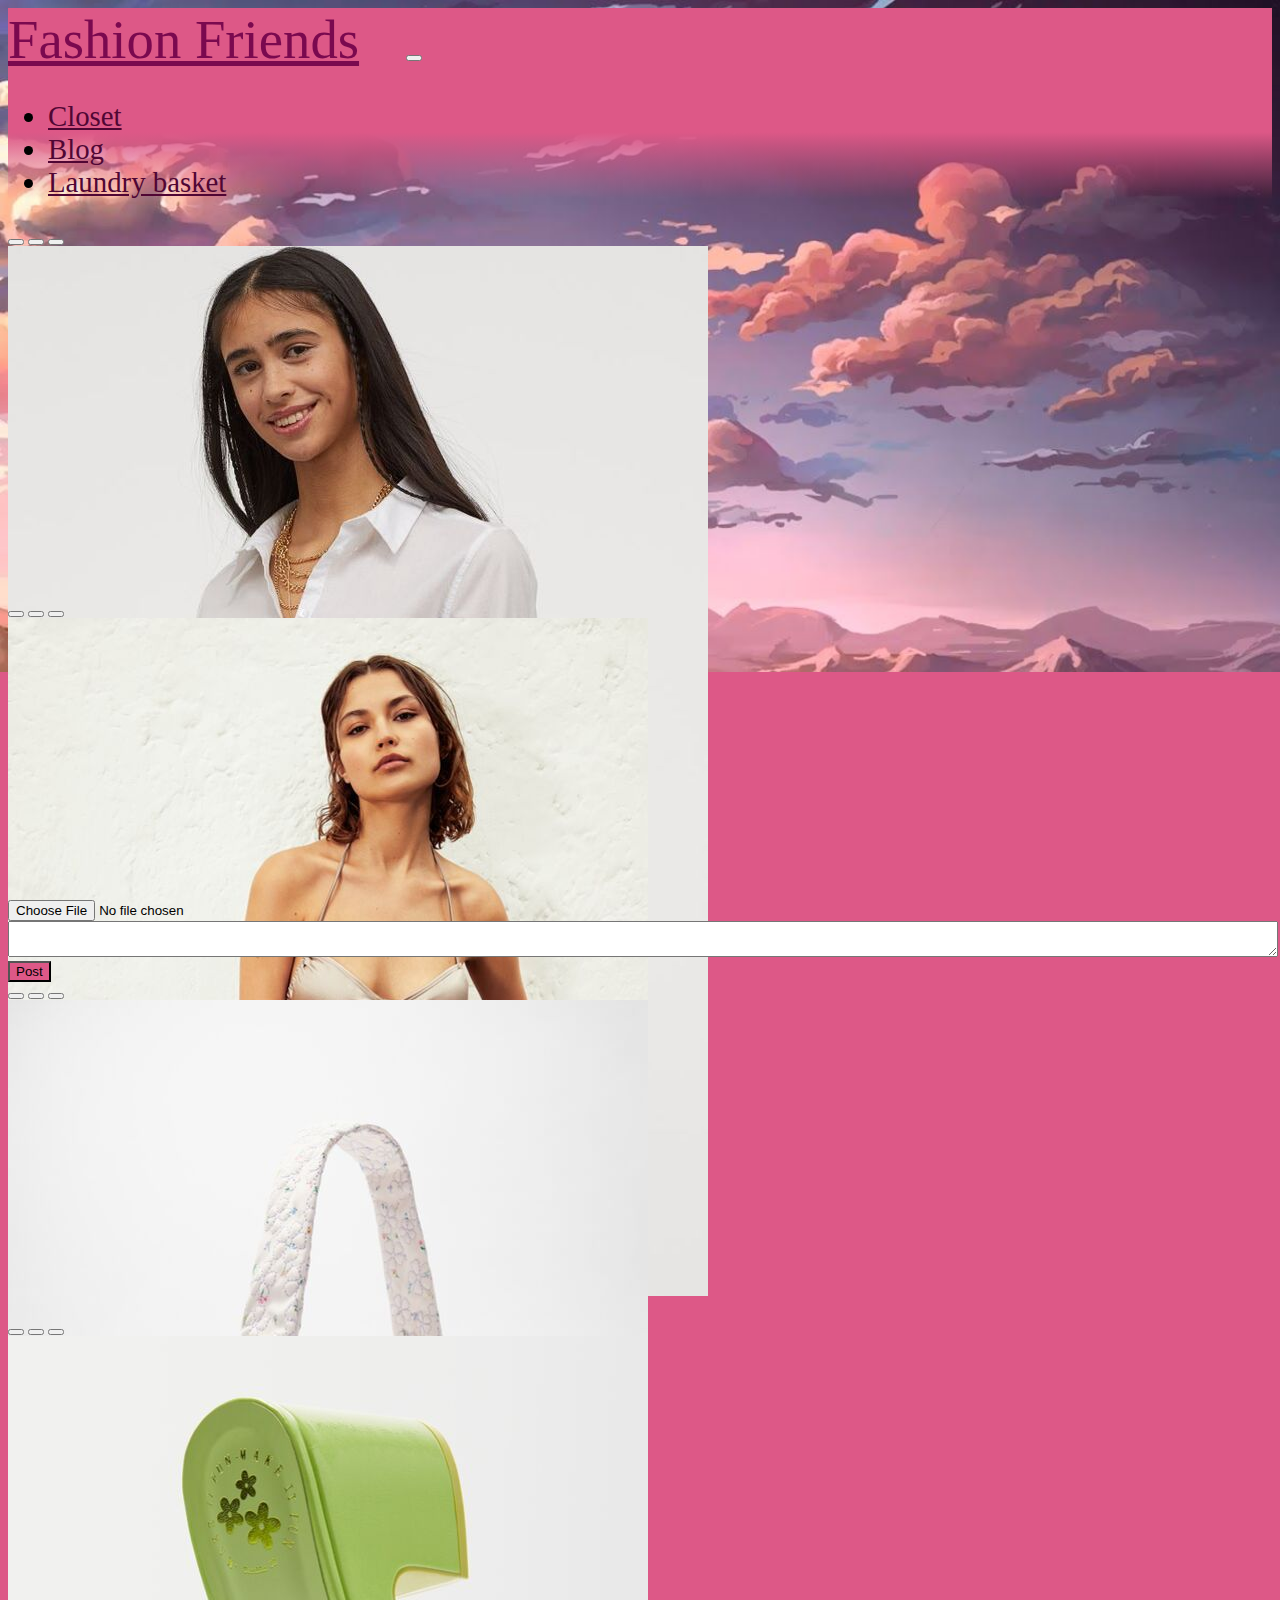
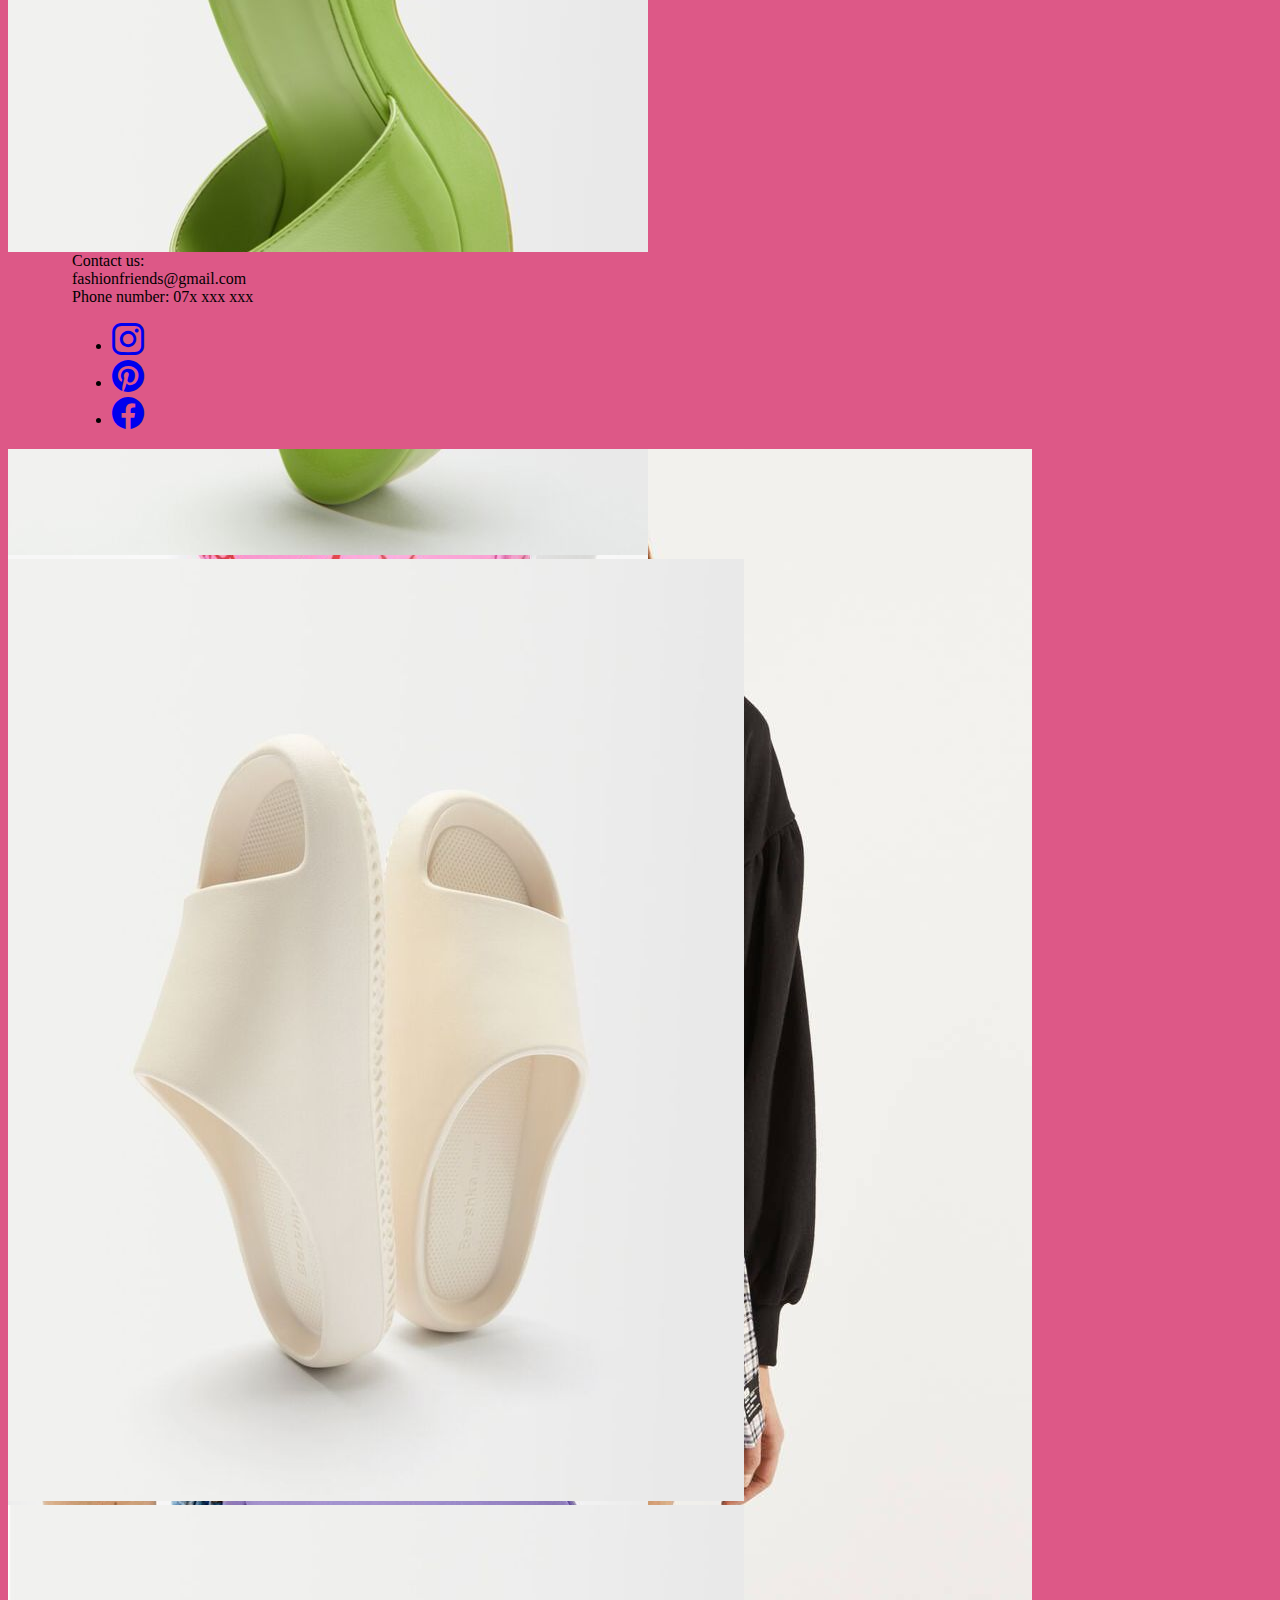
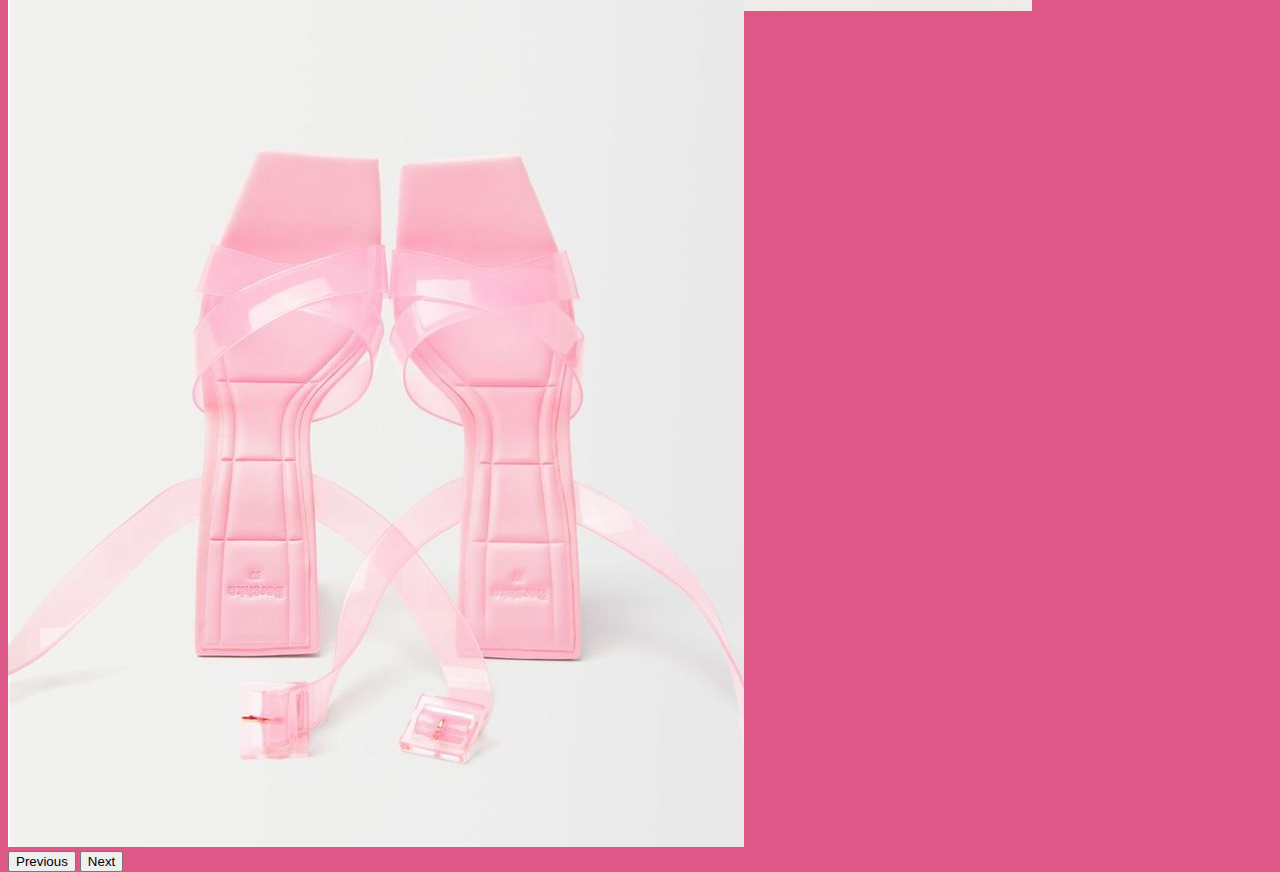
<file: Blog.html>
<!DOCTYPE html>
<html lang="en">

<head>
  <meta charset="UTF-8">
  <meta http-equiv="X-UA-Compatible" content="IE=edge">
  <meta name="viewport" content="width=device-width, initial-scale=1.0">

  <title>Document</title>

  <link href="https://cdn.jsdelivr.net/npm/bootstrap@5.3.0-alpha1/dist/css/bootstrap.min.css" rel="stylesheet"
    integrity="sha384-GLhlTQ8iRABdZLl6O3oVMWSktQOp6b7In1Zl3/Jr59b6EGGoI1aFkw7cmDA6j6gD" crossorigin="anonymous">
  <link href="blog.css" rel="stylesheet">

  <link rel="stylesheet" href="https://cdn.jsdelivr.net/npm/bootstrap-icons@1.10.3/font/bootstrap-icons.css">
  </script>
</head>

<body class="disable-select">
  <nav class="navbar navbar-expand-lg" style="background: rgb(160,5,175);
    background: linear-gradient(180deg, rgb(221, 88, 135) 65%, rgba(0,212,255,0) 100%); font-size: 180%;">
    <div class="container-fluid">
      <a class="navbar-brand" href="#" style="font-size: 190%; padding-right: 40px; color:  rgb(122, 9, 79); font-family: fantasy, cursive;">Fashion Friends</a>
      <button class="navbar-toggler" type="button" data-bs-toggle="collapse" data-bs-target="#navbarTogglerDemo02"
        aria-controls="navbarTogglerDemo02" aria-expanded="false" aria-label="Toggle navigation">
        <span class="navbar-toggler-icon"></span>
      </button>
      <div class="collapse navbar-collapse" id="navbarTogglerDemo02">
        <ul class="navbar-nav me-auto mb-2 mb-lg-0">
          <li class="nav-item">
            <a class="nav-link active" aria-current="page" href="index.html"
              style="padding-right: 30px; color: rgb(80, 6, 52);">Closet</a>
          </li>

          <li class="nav-item">
            <a class="nav-link" href="Blog.html" style=" color: rgb(80, 6, 52); padding-right: 30px;">Blog</a>
          </li>
          <li class="nav-item">
            <a class="nav-link" href="LaundryBasket.html" style=" color: rgb(80, 6, 52)">Laundry basket</a>
          </li>
        </ul>
      </div>
    </div>
  </nav>
  <div class="container text-center">
    <div class="row align-items-start">
      <div class="col-1">
      </div>
      <div class="col-2">
        <div id="carouselExampleIndicators" class="carousel slide" style="height: 300px; width: 250px;">
          <div class="carousel-indicators">
            <button type="button" data-bs-target="#carouselExampleIndicators" data-bs-slide-to="0" class="active"
              aria-current="true" aria-label="Slide 1"></button>
            <button type="button" data-bs-target="#carouselExampleIndicators" data-bs-slide-to="1"
              aria-label="Slide 2"></button>
            <button type="button" data-bs-target="#carouselExampleIndicators" data-bs-slide-to="2"
              aria-label="Slide 3"></button>
          </div>
          <div class="carousel-inner">
            <div class="carousel-item active">
              <img src="images/BERSH.jpg" class="d-block w-100" alt="...">
            </div>
            <div class="carousel-item">
              <img src="images/BERSH2.jpg" class="d-block w-100" alt="...">
            </div>
            <div class="carousel-item">
              <img src="images/BERSH3.jpg" class="d-block w-100" alt="...">
            </div>
          </div>
          <button class="carousel-control-prev" type="button" data-bs-target="#carouselExampleIndicators"
            data-bs-slide="prev">
            <span class="carousel-control-prev-icon" aria-hidden="true"></span>
            <span class="visually-hidden">Previous</span>
          </button>
          <button class="carousel-control-next" type="button" data-bs-target="#carouselExampleIndicators"
            data-bs-slide="next">
            <span class="carousel-control-next-icon" aria-hidden="true"></span>
            <span class="visually-hidden">Next</span>
          </button>
        </div>
        <br>
        <br> <br> <br>

        <div id="carouselExampleIndicators1" class="carousel slide" style="height: 300px; width: 250px;">
          <div class="carousel-indicators">
            <button type="button" data-bs-target="#carouselExampleIndicators1" data-bs-slide-to="0" class="active"
              aria-current="true" aria-label="Slide 1"></button>
            <button type="button" data-bs-target="#carouselExampleIndicators1" data-bs-slide-to="1"
              aria-label="Slide 2"></button>
            <button type="button" data-bs-target="#carouselExampleIndicators1" data-bs-slide-to="2"
              aria-label="Slide 3"></button>
          </div>
          <div class="carousel-inner">
            <div class="carousel-item active">
              <img src="images/Satin bikini.jpg" class="d-block w-100" alt="...">
            </div>
            <div class="carousel-item">
              <img src="images/Ribbed swimsuit.jpg" class="d-block w-100" alt="...">
            </div>
            <div class="carousel-item">
              <img src="images/Crossover halter.jpg" class="d-block w-100" alt="...">
            </div>
          </div>
          <button class="carousel-control-prev" type="button" data-bs-target="#carouselExampleIndicators1"
            data-bs-slide="prev">
            <span class="carousel-control-prev-icon" aria-hidden="true"></span>
            <span class="visually-hidden">Previous</span>
          </button>
          <button class="carousel-control-next" type="button" data-bs-target="#carouselExampleIndicators1"
            data-bs-slide="next">
            <span class="carousel-control-next-icon" aria-hidden="true"></span>
            <span class="visually-hidden">Next</span>
          </button>
        </div>
      </div>
      <div class="col-1"></div>
      
        <div class="col-4">
          <form>
            <input class="form-control" type="file" id="formFile">
            <textarea class="form-control" style="width: 100%;" id="exampleTextarea" style="background-color: rgb(225, 126, 161) ">
            </textarea>

            <button type= "submit"
            class="btn btn-primary" style="background-color:  rgb(221, 88, 135);">Post</button>

          </form></div>
     
      <div class="col-1"></div>
      <div class="col-2">
        <div id="carouselExampleIndicators2" class="carousel slide" style="height: 300px; width: 250px;">
          <div class="carousel-indicators">
            <button type="button" data-bs-target="#carouselExampleIndicators2" data-bs-slide-to="0" class="active"
              aria-current="true" aria-label="Slide 1"></button>
            <button type="button" data-bs-target="#carouselExampleIndicators2" data-bs-slide-to="1"
              aria-label="Slide 2"></button>
            <button type="button" data-bs-target="#carouselExampleIndicators2" data-bs-slide-to="2"
              aria-label="Slide 3"></button>
          </div>
          <div class="carousel-inner">
            <div class="carousel-item active">
              <img src="images/Floral quilted bag.jpg" class="d-block w-100" alt="...">
            </div>
            <div class="carousel-item">
              <img src="images/Printed bag.jpg" class="d-block w-100" alt="...">
            </div>
            <div class="carousel-item">
              <img src="images/Purple detail bag.jpg" class="d-block w-100" alt="...">
            </div>
          </div>
          <button class="carousel-control-prev" type="button" data-bs-target="#carouselExampleIndicators2"
            data-bs-slide="prev">
            <span class="carousel-control-prev-icon" aria-hidden="true"></span>
            <span class="visually-hidden">Previous</span>
          </button>
          <button class="carousel-control-next" type="button" data-bs-target="#carouselExampleIndicators2"
            data-bs-slide="next">
            <span class="carousel-control-next-icon" aria-hidden="true"></span>
            <span class="visually-hidden">Next</span>
          </button>
        </div>
        <br><br>
        <div id="carouselExampleIndicators3" class="carousel slide" style="height: 300px; width: 250px;">
          <div class="carousel-indicators">
            <button type="button" data-bs-target="#carouselExampleIndicators3" data-bs-slide-to="0" class="active"
              aria-current="true" aria-label="Slide 1"></button>
            <button type="button" data-bs-target="#carouselExampleIndicators3" data-bs-slide-to="1"
              aria-label="Slide 2"></button>
            <button type="button" data-bs-target="#carouselExampleIndicators3" data-bs-slide-to="2"
              aria-label="Slide 3"></button>
          </div>
          <div class="carousel-inner">
            <div class="carousel-item active">
              <img src="images/High-heel platform sandals.jpg" class="d-block w-100" alt="...">
            </div>
            <div class="carousel-item">
              <img src="images/Textured flat sandals.jpg" class="d-block w-100" alt="...">
            </div>
            <div class="carousel-item">
              <img src="images/Vinyl sandals with methacrylate heels.jpg" class="d-block w-100" alt="...">
            </div>
          </div>
          <button class="carousel-control-prev" type="button" data-bs-target="#carouselExampleIndicators3"
            data-bs-slide="prev">
            <span class="carousel-control-prev-icon" aria-hidden="true"></span>
            <span class="visually-hidden">Previous</span>
          </button>
          <button class="carousel-control-next" type="button" data-bs-target="#carouselExampleIndicators3"
            data-bs-slide="next">
            <span class="carousel-control-next-icon" aria-hidden="true"></span>
            <span class="visually-hidden">Next</span>
          </button>
        </div>
      </div>
    </div>
    
  </div>



  <script src="https://cdn.jsdelivr.net/npm/@popperjs/core@2.11.6/dist/umd/popper.min.js"
    integrity="sha384-oBqDVmMz9ATKxIep9tiCxS/Z9fNfEXiDAYTujMAeBAsjFuCZSmKbSSUnQlmh/jp3"
    crossorigin="anonymous"></script>
  <script src="https://cdn.jsdelivr.net/npm/bootstrap@5.3.0-alpha1/dist/js/bootstrap.min.js"
    integrity="sha384-mQ93GR66B00ZXjt0YO5KlohRA5SY2XofN4zfuZxLkoj1gXtW8ANNCe9d5Y3eG5eD"
    crossorigin="anonymous"></script>
</body>

<br><br><br><br><br><br><br><br><br><br><br><br><br>
<div style="background-color: rgb(221, 88, 135); position: absolute;width: 100%; padding-inline: 5%;">
  <footer class="d-flex flex-wrap justify-content-between align-items-center py-3 my-4 ">
    <div class="col-md-4 d-flex align-items-center">
      <span class="mb-3 mb-md-0 text-body-secondary">Contact us:<br> fashionfriends@gmail.com<br> Phone number: 07x xxx
        xxx</span>

    </div>

    <ul class="nav col-md-4 justify-content-end list-unstyled d-flex">
      <li class="ms-3"><a class="text-body-secondary" href="#"><i style="font-size: xx-large;"
            class="bi bi-instagram"></i></a></li>
      <li class="ms-3"><a class="text-body-secondary" href="#"><i style="font-size: xx-large;"
            class="bi bi-pinterest"></i></a></li>
      <li class="ms-3"><a class="text-body-secondary" href="#"><i style="font-size: xx-large;"
            class="bi bi-facebook"></i></a></li>
    </ul>
  </footer>
</div>
</file>
<file: blog.css>
body {
    background-image: url('/images/download.jpg');
    background-color: rgb(221, 88, 135);
    background-repeat: no-repeat;
    background-size: 100%;
    background-attachment: fixed;
}
</file>
